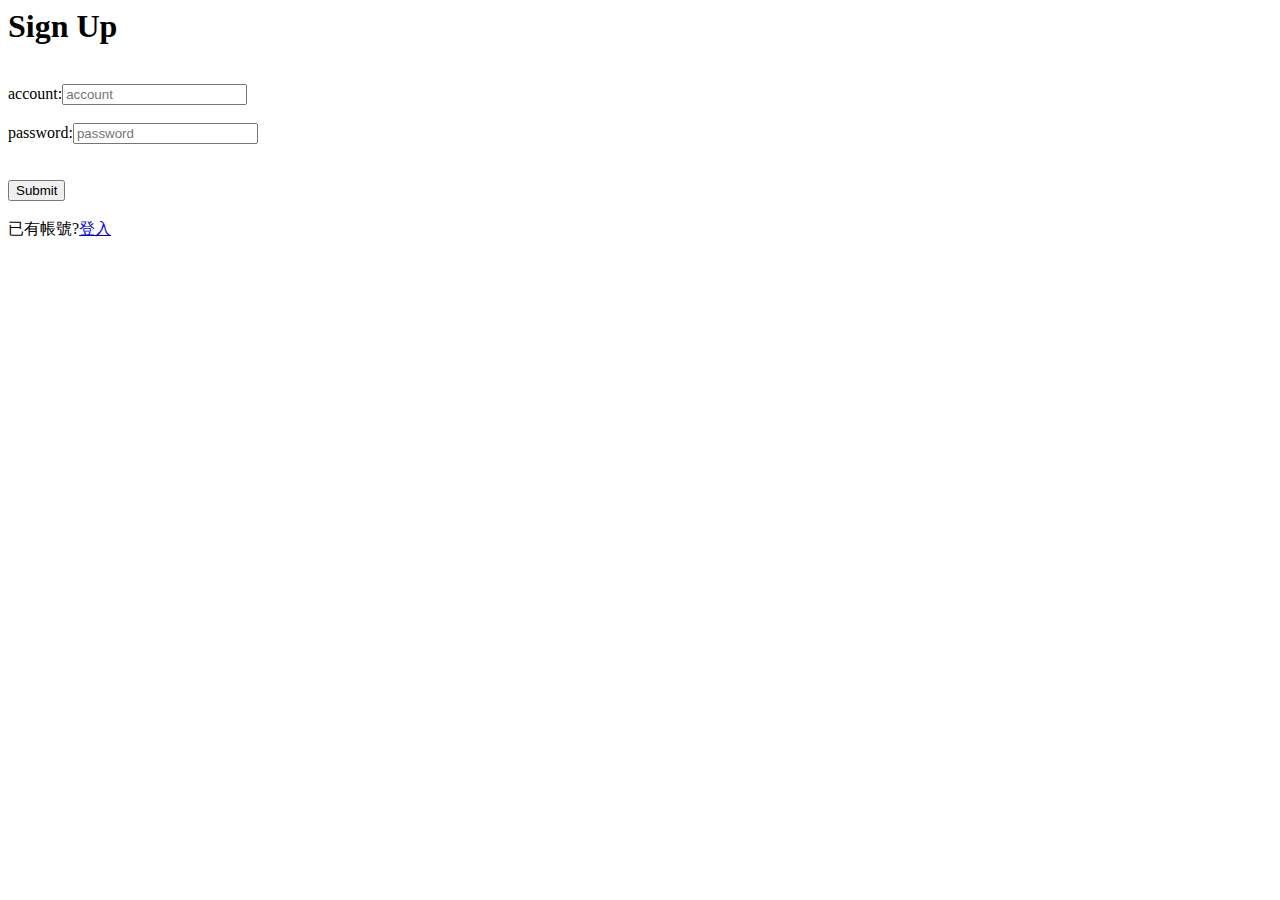
<file: public/add.html>
<form action="/people/add" method="post">
    <head>
        <title>註冊</title>
        <h1>Sign Up</h1>
    </head>
    
    <body>
        <br>account:<input required type="text" name="account" placeholder="account"></br>
        <br>password:<input required type="text" name="password" placeholder="password"></br>
        <br></br>
        <input type="submit" value="Submit">
        <br></br>
        已有帳號?<a href="index.html">登入</a>
    </body>
    </form>
</file>
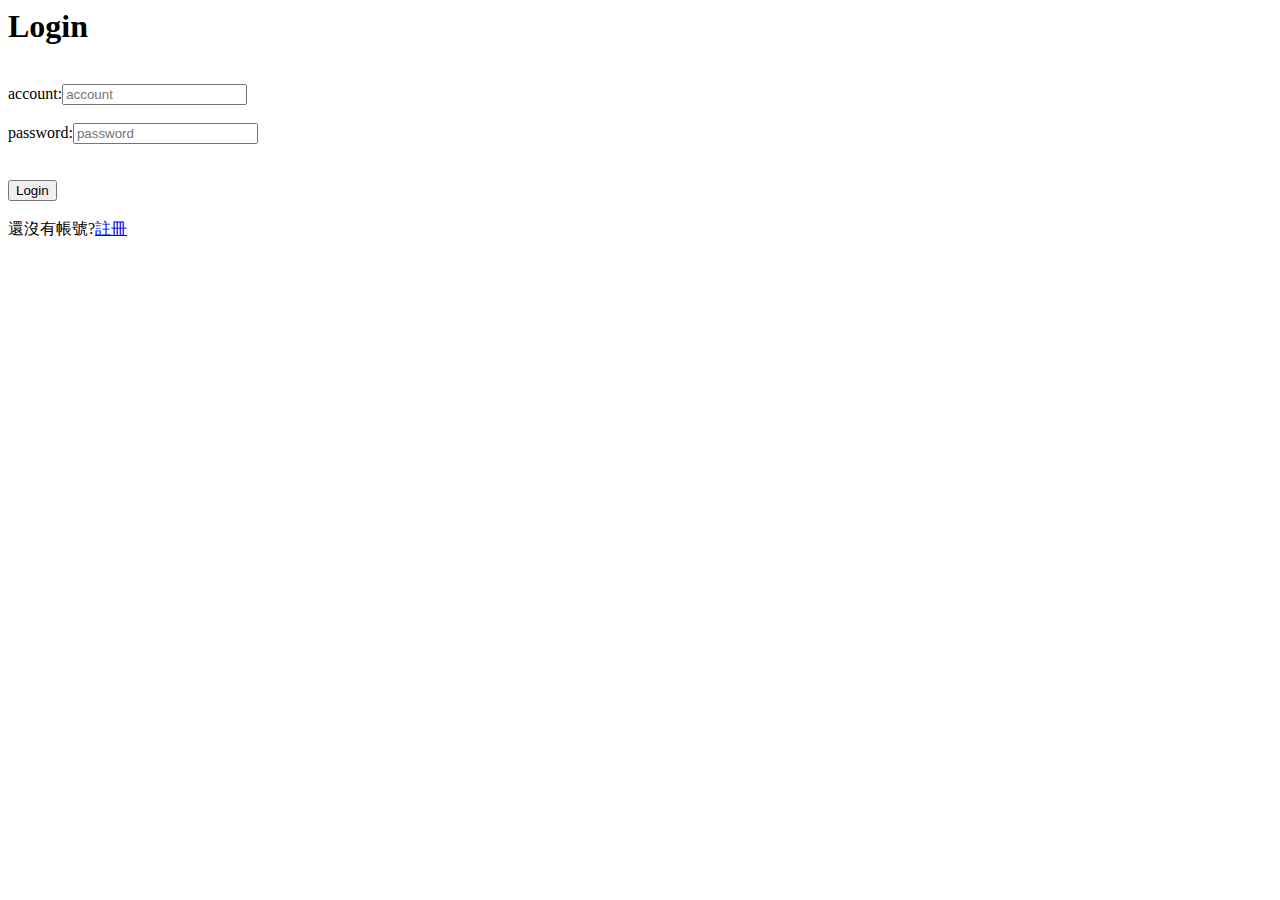
<file: public/find.html>
<form action="/people/find" method="post">
    <head>
        <title>登入</title>
        <h1>Login</h1>
    </head>
    
    <body>
        <br>account:<input required type="text" name="account" placeholder="account"></br>
        <br>password:<input required type="text" name="password" placeholder="password"></br>
        <br></br>
        <input type="submit" value="Login">
        <br></br>
        還沒有帳號?<a href="add.html">註冊</a>
    </body>
    </form>
</file>
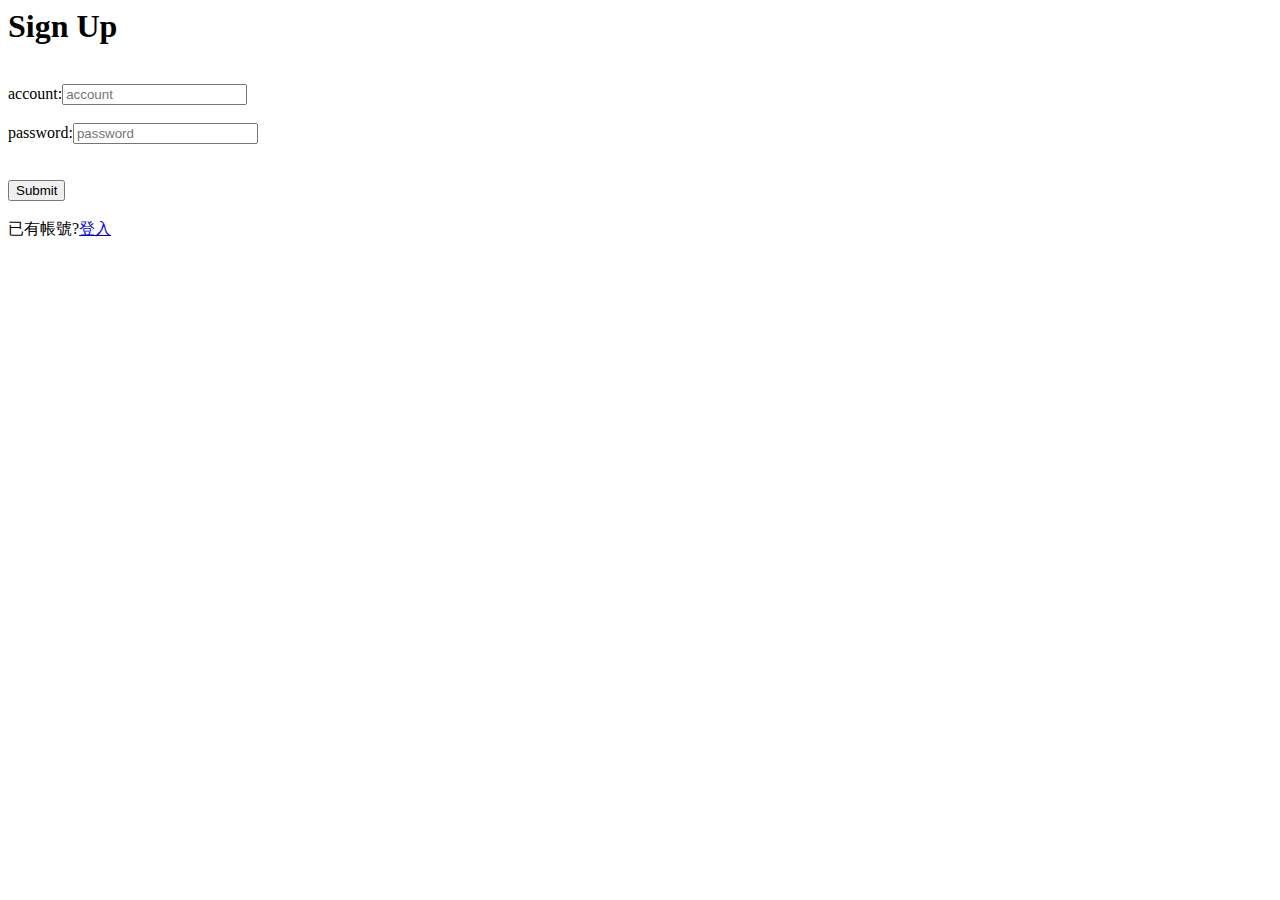
<file: hw/hw4/public/add.html>
<form action="/people/add" method="post">
<head>
    <title>註冊</title>
    <h1>Sign Up</h1>
</head>

<body>
    <br>account:<input required type="text" name="account" placeholder="account"></br>
    <br>password:<input required type="text" name="password" placeholder="password"></br>
    <br></br>
    <input type="submit" value="Submit">
    <br></br>
    已有帳號?<a href="index.html">登入</a>
</body>
</form>
</file>
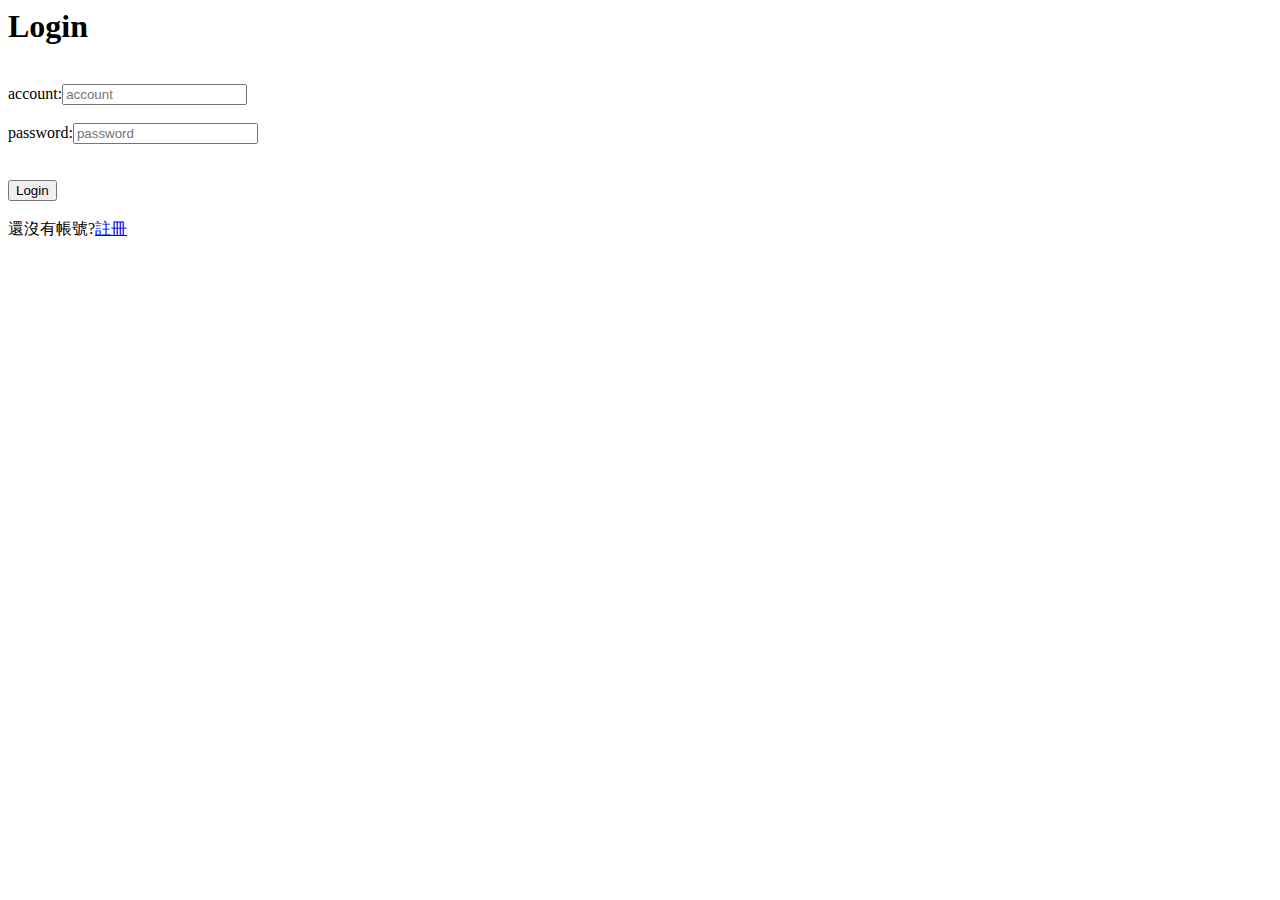
<file: hw/hw4/public/find.html>
<form action="/people/find" method="post">
<head>
    <title>登入</title>
    <h1>Login</h1>
</head>

<body>
    <br>account:<input required type="text" name="account" placeholder="account"></br>
    <br>password:<input required type="text" name="password" placeholder="password"></br>
    <br></br>
    <input type="submit" value="Login">
    <br></br>
    還沒有帳號?<a href="add.html">註冊</a>
</body>
</form>
</file>
